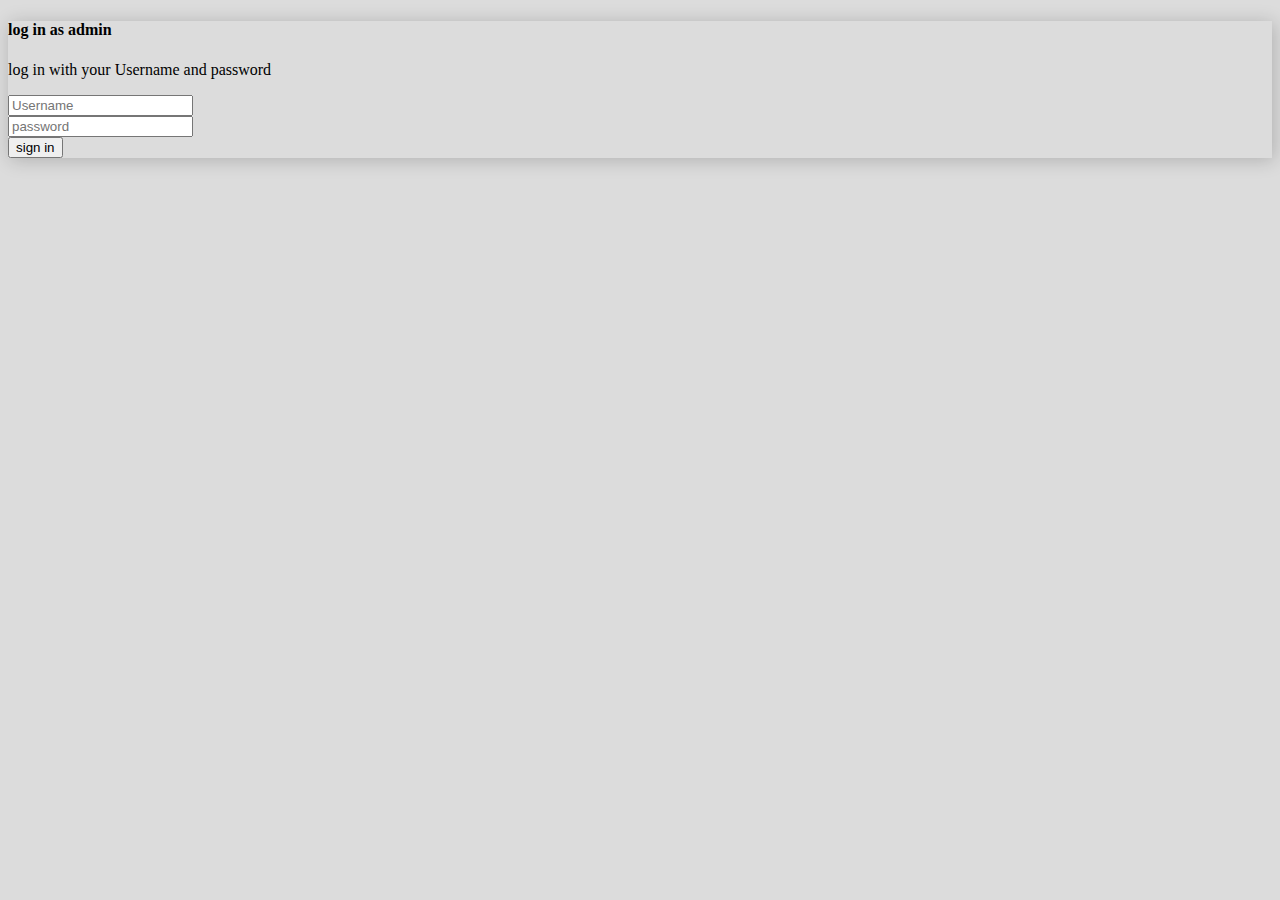
<file: index.html>
<!doctype html>
<html lang="en">
  <head>
    <!-- Required meta tags -->
    <meta charset="utf-8">
    <meta name="viewport" content="width=device-width, initial-scale=1">

    <!-- Bootstrap CSS -->
    <link href="https://cdn.jsdelivr.net/npm/bootstrap@5.0.0-beta1/dist/css/bootstrap.min.css" rel="stylesheet" integrity="sha384-giJF6kkoqNQ00vy+HMDP7azOuL0xtbfIcaT9wjKHr8RbDVddVHyTfAAsrekwKmP1" crossorigin="anonymous">
<link rel="stylesheet" href="CSS/style.css">
    <title>Index</title>
  </head>
<body> 

  <div class="container">

    <div class="row justify-content-center mt-5 ">

        <div class="col-lg-4 col-md-4">

            <div class="card bx">

               <div class="card-body"> 

                   <div class="card-title">

                   <H4>log in as admin</H4>
                   <p class="card-text text-muted">log in with your Username and password </p>
                    <form >

                        <div class="mb-3">
                            <input type="text" class="form-control form-control-sm w-100" placeholder="Username" required>
                        </div>

                        <div class="mb-3">
                            <input type="password" class="form-control form-control-sm w-100" placeholder="password" required>
                        </div>

                        <div class="mb-3">
                            <input type="submit" class="btn w-100  btn-success" value="sign in">
                        </div>

                    </form>
                   </div>

                </div>

            </div>

        </div>

    </div>

 </div>

    <!-- Optional JavaScript; choose one of the two! -->

    <!-- Option 1: Bootstrap Bundle with Popper -->
    <script src="https://cdn.jsdelivr.net/npm/bootstrap@5.0.0-beta1/dist/js/bootstrap.bundle.min.js" integrity="sha384-ygbV9kiqUc6oa4msXn9868pTtWMgiQaeYH7/t7LECLbyPA2x65Kgf80OJFdroafW" crossorigin="anonymous"></script>

    <!-- Option 2: Separate Popper and Bootstrap JS -->
    <!--
    <script src="https://cdn.jsdelivr.net/npm/@popperjs/core@2.5.4/dist/umd/popper.min.js" integrity="sha384-q2kxQ16AaE6UbzuKqyBE9/u/KzioAlnx2maXQHiDX9d4/zp8Ok3f+M7DPm+Ib6IU" crossorigin="anonymous"></script>
    <script src="https://cdn.jsdelivr.net/npm/bootstrap@5.0.0-beta1/dist/js/bootstrap.min.js" integrity="sha384-pQQkAEnwaBkjpqZ8RU1fF1AKtTcHJwFl3pblpTlHXybJjHpMYo79HY3hIi4NKxyj" crossorigin="anonymous"></script>
    -->
  </body>
</html>
</file>
<file: CSS/style.css>
body{
    background-color:gainsboro ;
}
.bx{
    box-shadow: 2px 2px 18px rgba(0,0,0,0.2);
}
.cd{
    box-shadow: 2px 2px 12px rgba(0,0,0,0.2);
}
</file>
